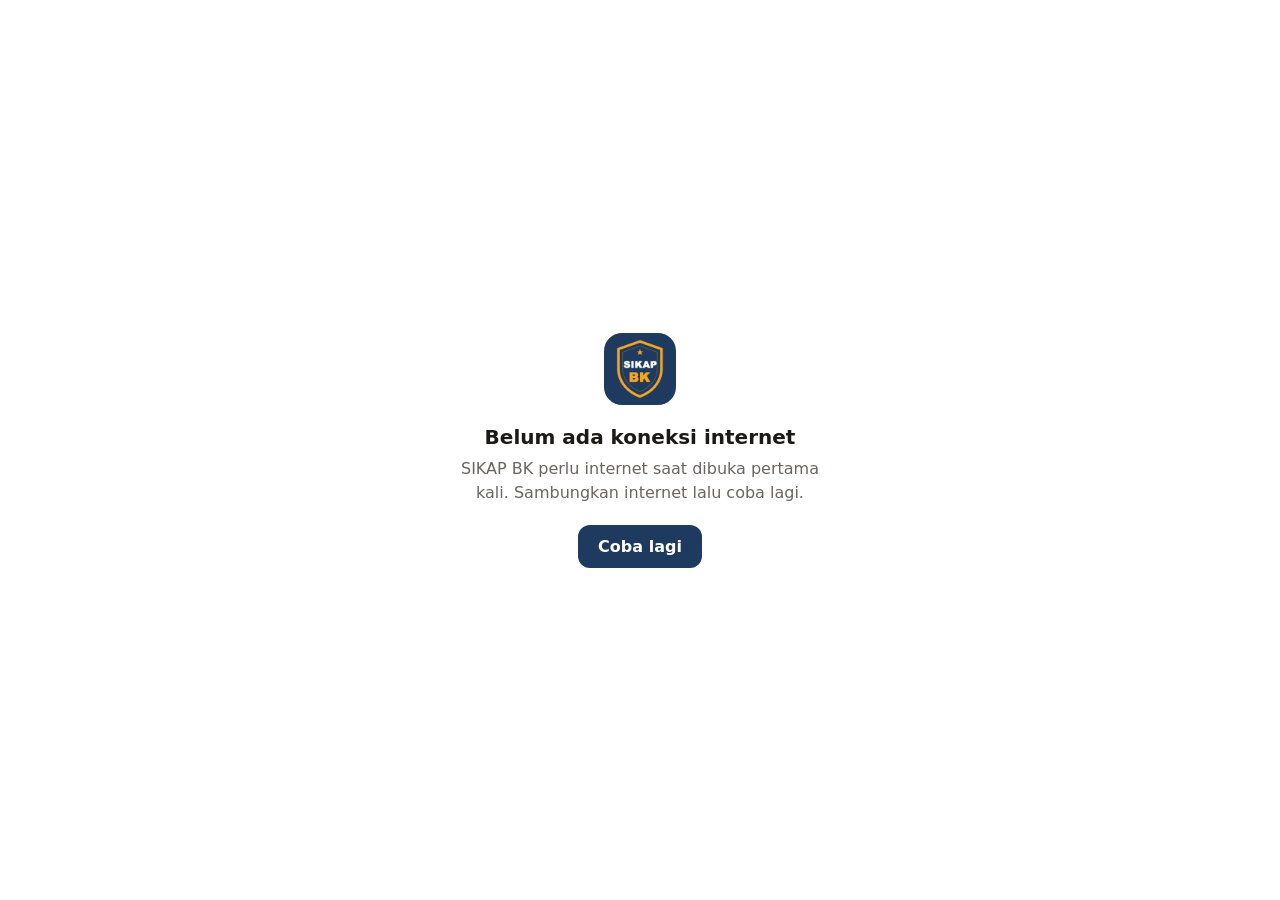
<file: offline.html>
<!DOCTYPE html>
<html lang="id">
<head>
  <meta charset="UTF-8">
  <meta name="viewport" content="width=device-width, initial-scale=1">
  <meta name="theme-color" content="#1e3a5f">
  <title>Sedang offline</title>
  <style>
    body { margin: 0; min-height: 100vh; display: grid; place-items: center; font-family: system-ui, sans-serif; background: #fff; color: #1c1917; text-align: center; padding: 24px; box-sizing: border-box; }
    .box { max-width: 360px; } h1 { font-size: 20px; margin: 16px 0 8px; } p { color: #6b6461; margin: 0 0 20px; line-height: 1.5; }
    button { font: inherit; font-weight: 700; padding: 12px 20px; border-radius: 12px; border: 0; background: #1e3a5f; color: #fff; cursor: pointer; }
    img { width: 72px; height: 72px; border-radius: 18px; }
  </style>
</head>
<body>
  <div class="box">
    <img src="icons/icon-192.png" alt="">
    <h1>Belum ada koneksi internet</h1>
    <p>SIKAP BK perlu internet saat dibuka pertama kali. Sambungkan internet lalu coba lagi.</p>
    <button type="button" onclick="location.reload()">Coba lagi</button>
  </div>
</body>
</html>
</file>
